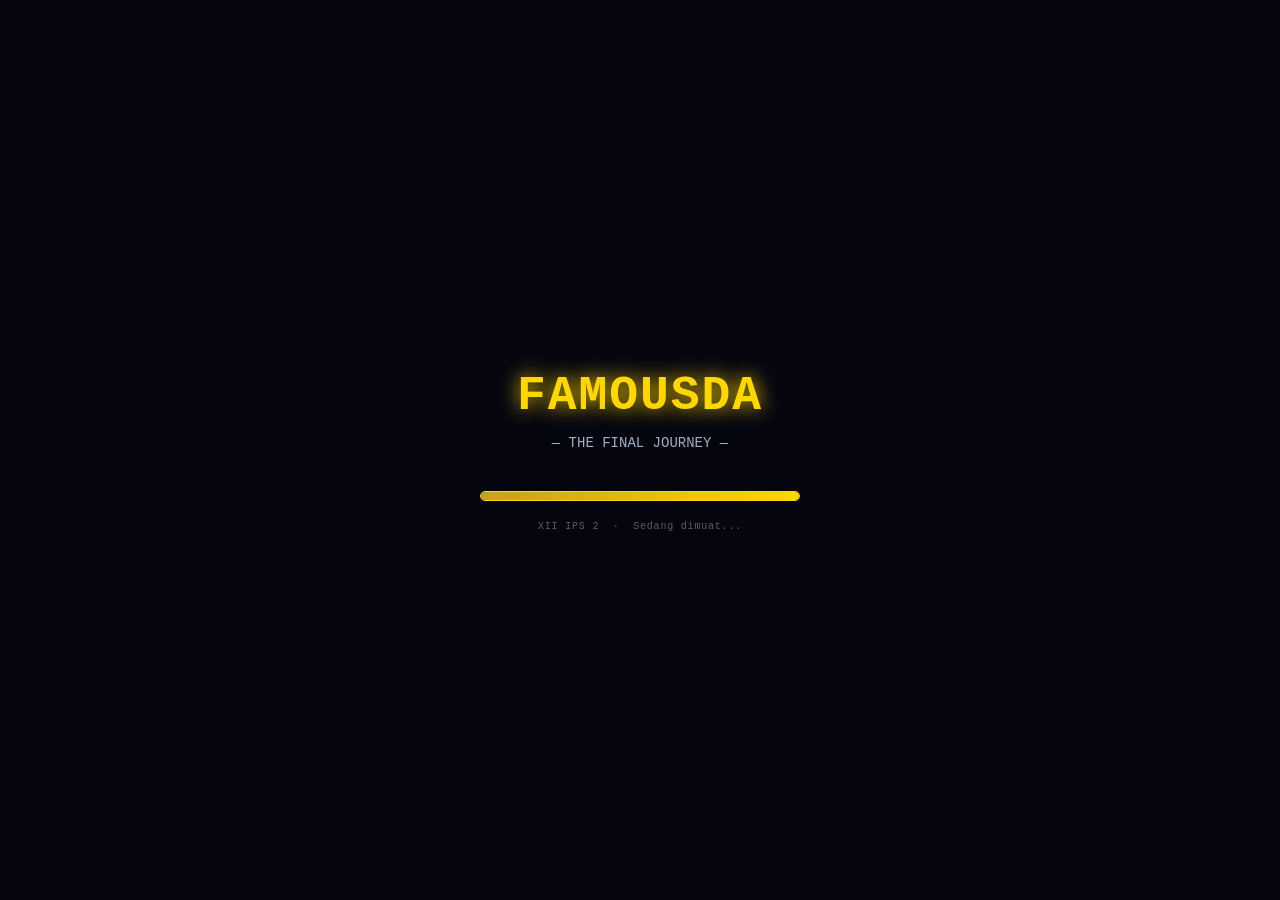
<file: klok/game/index.html>
<!DOCTYPE html>
<html lang="id">
<head>
  <meta charset="UTF-8">
  <meta name="viewport" content="width=device-width, initial-scale=1.0, maximum-scale=1.0, user-scalable=no, viewport-fit=cover">
  <meta name="mobile-web-app-capable" content="yes">
  <meta name="apple-mobile-web-app-capable" content="yes">
  <meta name="apple-mobile-web-app-status-bar-style" content="black-translucent">
  <meta name="theme-color" content="#050510">
  <title>FAMOUSDA — The Final Journey</title>
  <link rel="stylesheet" href="game.css">
</head>
<body>

  <!-- Loading screen (HTML layer, hidden once game starts) -->
  <div id="loadingScreen">
    <div id="loadingTitle">FAMOUSDA</div>
    <div id="loadingSubtitle">— THE FINAL JOURNEY —</div>
    <div class="loading-bar-wrap">
      <div class="loading-bar-fill"></div>
    </div>
    <p class="loading-hint">XII IPS 2 &nbsp;·&nbsp; Sedang dimuat...</p>
  </div>

  <!-- Scanlines overlay (retro pixel feel) -->
  <div id="scanlines"></div>

  <!-- Game canvas — the entire game is rendered here -->
  <canvas id="gameCanvas" aria-label="FAMOUSDA — The Final Journey game canvas"></canvas>

  <!--
    =====================================================================
    Touch controls
    Positioned over the canvas, only visible on touch devices (CSS).
    Buttons are connected to the game's touch input system (game.js).
    =====================================================================
  -->
  <div id="touchControls" aria-label="Kontrol sentuh" role="toolbar">
    <!-- Left side: D-pad (left/right movement) -->
    <div class="touch-dpad">
      <button class="touch-btn" id="btn-left"  aria-label="Jalan kiri" title="Kiri">◀</button>
      <button class="touch-btn" id="btn-right" aria-label="Jalan kanan" title="Kanan">▶</button>
    </div>

    <!-- Right side: action buttons -->
    <div class="touch-actions">
      <button class="touch-btn touch-btn--interact" id="btn-interact" aria-label="Interaksi / Bicara NPC" title="Interaksi (E)">💬</button>
      <button class="touch-btn touch-btn--jump"     id="btn-jump"     aria-label="Lompat" title="Lompat (Space)">↑</button>
    </div>
  </div>

  <!--
    Game entry point — ES module.
    All game systems imported from ./scripts/*.js
  -->
  <script type="module" src="game.js"></script>

  <!-- Hide loading screen once the module has loaded -->
  <script>
    // The loading bar animation runs for ~1.4s (CSS).
    // Hide the overlay after 1.6s to allow the animation to finish.
    window.addEventListener('load', () => {
      setTimeout(() => {
        const ls = document.getElementById('loadingScreen');
        if (ls) {
          ls.classList.add('hidden');
          // Remove from DOM after transition
          ls.addEventListener('transitionend', () => ls.remove(), { once: true });
        }
      }, 1600);
    });
  </script>

</body>
</html>
</file>
<file: klok/game/game.css>
/*
 * FAMOUSDA — THE FINAL JOURNEY
 * Game shell CSS
 * Handles: full-screen canvas, loading screen, touch controls, scanlines.
 */

/* ── Google Fonts (pixel font for loading screen) ─────────────────────────── */
@import url('https://fonts.googleapis.com/css2?family=Press+Start+2P&display=swap');

/* ── Reset ────────────────────────────────────────────────────────────────── */
*, *::before, *::after { box-sizing: border-box; margin: 0; padding: 0; }

html, body {
  width: 100%;
  height: 100%;
  overflow: hidden;
  background: #050510;
  font-family: 'Courier New', Courier, monospace;
  /* Prevent any browser-native pan/zoom while game canvas is focused */
  touch-action: none;
  overscroll-behavior: none;
  user-select: none;
  -webkit-user-select: none;
  -webkit-tap-highlight-color: transparent;
}

/* ── Game canvas ──────────────────────────────────────────────────────────── */
#gameCanvas {
  display: block;
  position: fixed;
  top: 0;
  left: 0;
  width: 100%;
  height: 100%;
  /* Pixel-perfect rendering — no bilinear blur on scaled canvas */
  image-rendering: pixelated;
  image-rendering: crisp-edges;
  cursor: default;
}

/* ── Scanlines retro overlay ──────────────────────────────────────────────── */
#scanlines {
  position: fixed;
  inset: 0;
  pointer-events: none;
  z-index: 15;
  background: repeating-linear-gradient(
    0deg,
    transparent,
    transparent 2px,
    rgba(0, 0, 0, 0.04) 2px,
    rgba(0, 0, 0, 0.04) 4px
  );
}

/* ── Loading screen ───────────────────────────────────────────────────────── */
#loadingScreen {
  position: fixed;
  inset: 0;
  background: #050510;
  display: flex;
  flex-direction: column;
  align-items: center;
  justify-content: center;
  z-index: 100;
  color: #FFD700;
  font-family: 'Courier New', monospace;
  transition: opacity 0.5s ease;
}

#loadingScreen.hidden {
  opacity: 0;
  pointer-events: none;
}

#loadingTitle {
  font-size: clamp(28px, 6vw, 48px);
  font-weight: bold;
  letter-spacing: 0.04em;
  text-shadow: 0 0 20px #FFD700;
  margin-bottom: 12px;
}

#loadingSubtitle {
  font-size: clamp(10px, 2vw, 14px);
  color: #A0B0C0;
  margin-bottom: 40px;
}

.loading-bar-wrap {
  width: min(320px, 80vw);
  height: 10px;
  background: rgba(255, 255, 255, 0.1);
  border: 1px solid #FFD700;
  border-radius: 5px;
  overflow: hidden;
}

.loading-bar-fill {
  height: 100%;
  background: linear-gradient(90deg, #C8A020, #FFD700);
  border-radius: 5px;
  animation: loadAnim 1.4s ease-out forwards;
}

@keyframes loadAnim {
  from { width: 0; }
  to   { width: 100%; }
}

.loading-hint {
  margin-top: 20px;
  font-size: 10px;
  color: rgba(255, 255, 255, 0.35);
  letter-spacing: 0.08em;
}

/* ── Touch controls ───────────────────────────────────────────────────────── */
/*
 * Visibility is controlled by JS (_updateTouchVisibility) based on
 * navigator.maxTouchPoints — more reliable than CSS pointer media query.
 * Default: hidden. JS sets display:flex on touch devices.
 */
#touchControls {
  display: none;               /* JS overrides this on touch devices */
  position: fixed;
  bottom: 0;
  left: 0;
  right: 0;
  /* Safe area padding for notched phones (iPhone X etc.) */
  padding-bottom: max(16px, env(safe-area-inset-bottom));
  padding-left:  max(16px, env(safe-area-inset-left));
  padding-right: max(16px, env(safe-area-inset-right));
  /* Place controls in left/right thumb zones */
  align-items: flex-end;
  justify-content: space-between;
  pointer-events: none;        /* container itself is pass-through */
  z-index: 20;
  /* Gradient fog at bottom so controls don't fully obscure the game */
  background: linear-gradient(to top, rgba(0,0,0,0.35) 0%, transparent 100%);
  height: 160px;
}

/* Left D-pad cluster */
.touch-dpad {
  display: flex;
  gap: 10px;
  align-items: flex-end;
  padding-bottom: 12px;
}

/* Right action cluster */
.touch-actions {
  display: flex;
  flex-direction: row;
  gap: 12px;
  align-items: flex-end;
  padding-bottom: 12px;
}

/* ── Base button style ────────────────────────────────────────────────────── */
.touch-btn {
  /* All buttons are interactive */
  pointer-events: auto;
  /* Size — large enough for thumbs (min 44px per WCAG, we use 64) */
  width: 64px;
  height: 64px;
  border-radius: 14px;
  border: 2px solid rgba(255, 215, 0, 0.5);
  background: rgba(8, 8, 30, 0.72);
  color: #FFD700;
  font-size: 22px;
  font-weight: bold;
  font-family: 'Courier New', monospace;
  display: flex;
  align-items: center;
  justify-content: center;
  /* Subtle depth */
  box-shadow:
    0 4px 0 rgba(0, 0, 0, 0.45),
    inset 0 1px 0 rgba(255, 255, 255, 0.08);
  cursor: pointer;
  -webkit-tap-highlight-color: transparent;
  /* Smooth press animation */
  transition: background 0.08s, transform 0.07s, box-shadow 0.07s;
  /* Backdrop blur for subtle glass effect on supported browsers */
  backdrop-filter: blur(4px);
  -webkit-backdrop-filter: blur(4px);
}

.touch-btn:active {
  background: rgba(255, 215, 0, 0.25);
  transform: scale(0.91) translateY(2px);
  box-shadow: 0 1px 0 rgba(0, 0, 0, 0.4);
}

/* Jump button — round, blue accent */
.touch-btn--jump {
  width: 72px;
  height: 72px;
  border-radius: 50%;
  font-size: 24px;
  background: rgba(15, 30, 70, 0.80);
  border-color: rgba(80, 160, 255, 0.65);
  color: #88CCFF;
  box-shadow:
    0 4px 0 rgba(0, 0, 0, 0.45),
    0 0 14px rgba(80, 160, 255, 0.2),
    inset 0 1px 0 rgba(255, 255, 255, 0.08);
}

.touch-btn--jump:active {
  background: rgba(80, 160, 255, 0.3);
}

/* Interact / E button — purple accent */
.touch-btn--interact {
  width: 58px;
  height: 58px;
  border-radius: 50%;
  font-size: 16px;
  background: rgba(30, 10, 55, 0.80);
  border-color: rgba(180, 130, 255, 0.60);
  color: #C8A0FF;
  box-shadow:
    0 4px 0 rgba(0, 0, 0, 0.45),
    0 0 10px rgba(180, 130, 255, 0.15),
    inset 0 1px 0 rgba(255, 255, 255, 0.08);
}

.touch-btn--interact:active {
  background: rgba(180, 130, 255, 0.3);
}

/* ── Small phone adjustments (≤ 380px wide) ───────────────────────────────── */
@media (max-width: 380px) {
  .touch-btn         { width: 56px; height: 56px; font-size: 18px; }
  .touch-btn--jump   { width: 64px; height: 64px; font-size: 20px; }
  .touch-btn--interact { width: 52px; height: 52px; }
  #touchControls     { height: 140px; }
}

/* ── Landscape phone — tighter padding ────────────────────────────────────── */
@media (max-height: 440px) {
  #touchControls     { height: 110px; }
  .touch-btn         { width: 52px; height: 52px; font-size: 18px; }
  .touch-btn--jump   { width: 60px; height: 60px; }
  .touch-btn--interact { width: 48px; height: 48px; }
}
</file>
